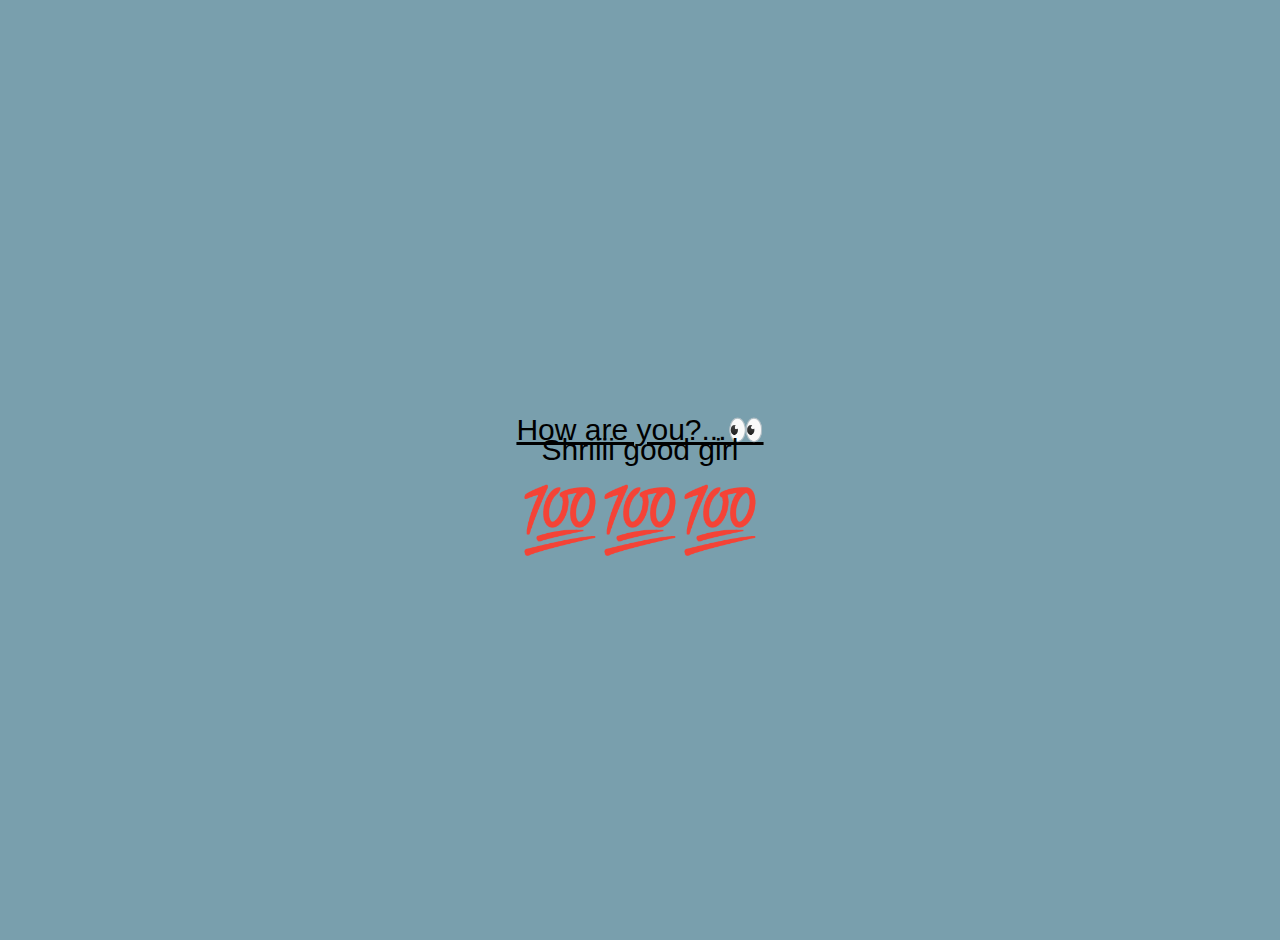
<file: page3.html>
<!DOCTYPE html>
<html lang="en">
<head>
  <meta charset="UTF-8">
  <meta name="viewport" content="width=device-width, initial-scale=1.0">
  <title>Page 3</title>
  <link rel="stylesheet" href="styles3.css">
</head>
<body>
  <div class="container">
    <div id="message" class="message"><p style="font-size:30px;"><u>How are you?...👀</u><br>Shriiii good girl</p><br>💯💯💯</div>
    <div id="questionContainer" class="question-container hidden">
      <div id="q1" class="question">

        <h2>Q1:</h2>
        <p>243-100=?❤️</p>
        <textarea id="answer1" name="answer1" required></textarea><br>
        <button class="okBtn">OK</button>
      </div>
      <div id="q2" class="question hidden">

        <h2>Q2:</h2>
        <p>ena veanum🫴</p>
        <textarea id="answer2" name="answer2" required></textarea><br>
        <button class="okBtn">OK</button>
      </div>
      <div id="q3" class="question hidden">

      <h2>Q3:</h2>
      <p>Summa eduna solu..😅 box waste panna kudadu</p>
        
        <textarea id="answer3" name="answer3" required></textarea><br>
        <button class="okBtn">OK</button>
      </div>
      <div id="q4" class="question hidden">

        <h2>Q4:</h2>
        <p>suggestions</p>
        <textarea id="answer4" name="answer4" required></textarea><br>
        <button class="okBtn">OK</button>
      </div>
    </div>
  </div>

  <script src="script3.js"></script>
</body>
</html>
</file>
<file: styles3.css>
body {
  margin: 0;
  padding: 20px;
  font-family: Arial, sans-serif;
  background-color:#799fad;
  background-size: cover; /* Adjust as needed */
  background-repeat: no-repeat;
  background-attachment: fixed;
  height: 100vh;
  background-position: center;
  overflow: hidden;
}
.container {
    display: flex;
    justify-content: center;
    align-items: center;
    height: 100vh;
  }
  
  .message {
    font-size: 4em;
    text-align: center;
    margin-bottom: 20px;
    line-height:20px;
    
  }
  
  .question-container {
    text-align: center;
  }
  
  .question {
    margin-bottom: 20px;
  }
  
  .hidden {
    display: none;
  }
  
  textarea {
    width: 300px;
    height: 100px;
    margin-bottom: 10px;
    background-color:black;
    color: white;
    box-shadow: 1px 1px 3px red;
  }
  
  .okBtn {
    padding: 10px 20px;
    font-size: 1em;
    background-color: #4CAF50;
    color: white;
    border: none;
    border-radius: 5px;
    cursor: pointer;
    transition: background-color 0.3s ease;
  }
  
  .okBtn:hover {
    background-color: #45a049;
  }
</file>
